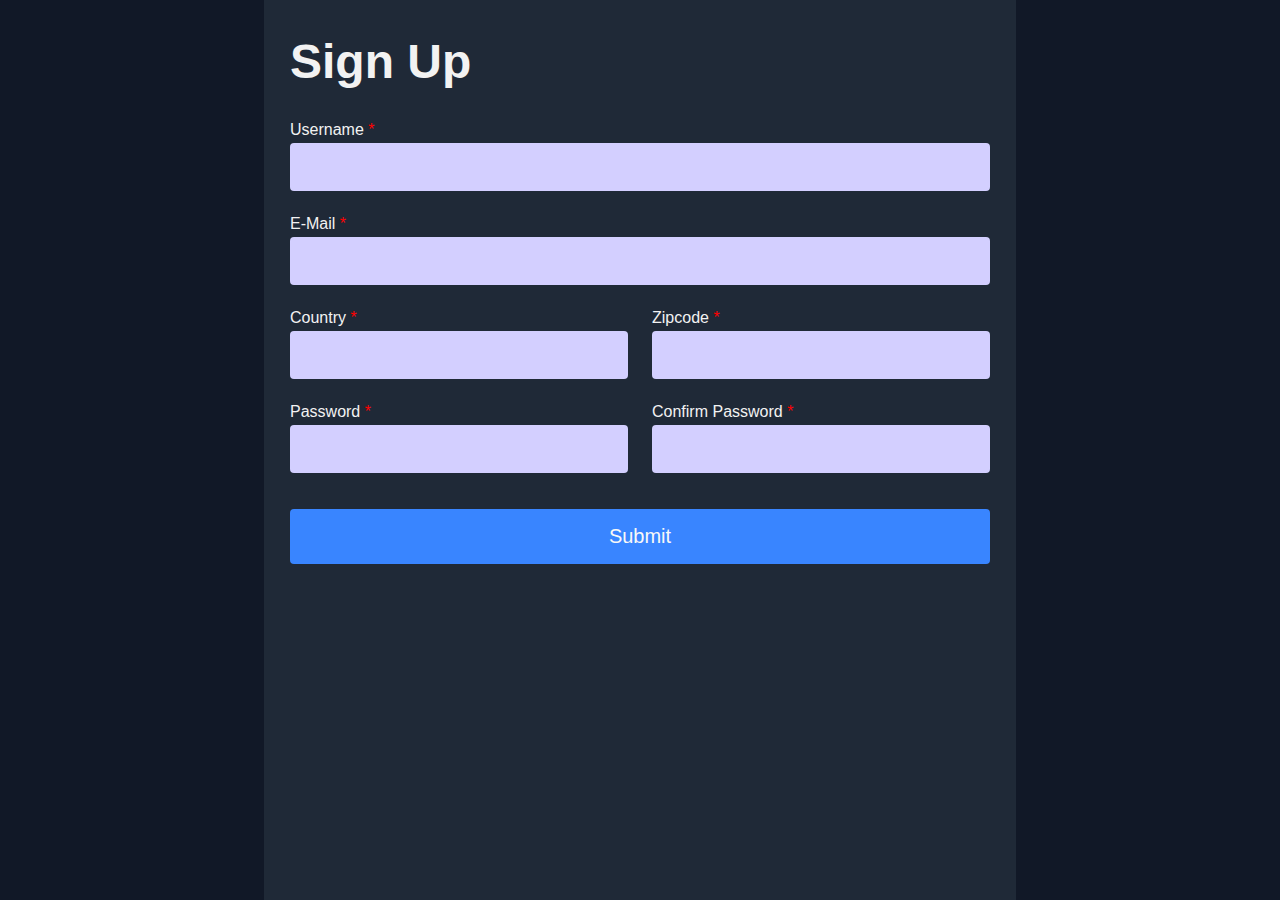
<file: index.html>
<!doctype html><html lang="en"><head><meta charset="UTF-8"><meta name="viewport" content="width=device-width,initial-scale=1"><title>Form</title><script defer="defer" src="main.js"></script></head><body><main><section><h1>Sign Up</h1><form action="" onsubmit="event.preventDefault()"><div id="form-data"><div id="un-div"><label for="username">Username <span>*</span></label> <input id="username"></div><div id="email-div"><label for="email">E-Mail <span>*</span></label> <input type="email" id="email"></div><div id="country-div"><label for="country">Country <span>*</span></label> <input id="country" maxlength="16"></div><div id="zc-div"><label for="zipcode">Zipcode <span>*</span></label> <input id="zipcode" maxlength="10"></div><div id="p-div"><label for="password">Password <span>*</span></label> <input type="password" id="password" maxlength="16"></div><div id="cp-div"><label for="cpassword">Confirm Password <span>*</span></label> <input type="password" id="cpassword" maxlength="16"></div></div><button id="submit">Submit</button></form></section></main></body></html>
</file>
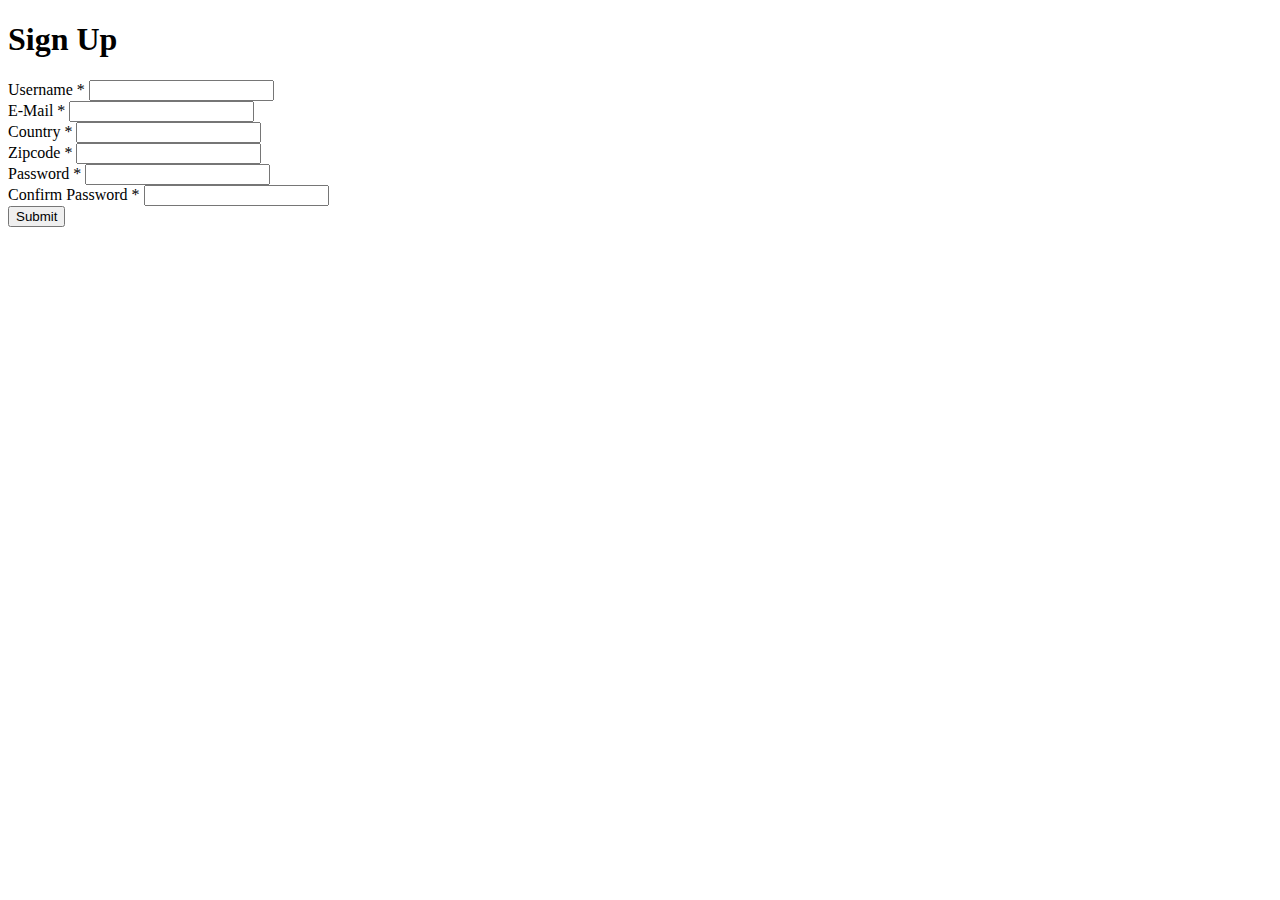
<file: src/template.html>
<!DOCTYPE html>
<html lang="en">
<head>
    <meta charset="UTF-8">
    <meta name="viewport" content="width=device-width, initial-scale=1.0">
    <title>Form</title>
</head>
<body>
    <main>
        <section>
            <h1>Sign Up</h1>
            <form action="" onsubmit="event.preventDefault()">
                <div id="form-data">
                    <div id="un-div">
                        <label for="username">Username <span>*</span></label>
                        <input type="text" id="username" >
                    </div>
                    <div id="email-div">
                        <label for="email">E-Mail <span>*</span></label>
                        <input type="email" id="email" >
                    </div>
                    <div id="country-div">
                        <label for="country">Country <span>*</span></label>
                        <input type="text" id="country" maxlength="16">
                    </div>
                    <div id="zc-div">
                        <label for="zipcode">Zipcode <span>*</span></label>
                        <input type="text" id="zipcode" maxlength="10">
                    </div>
                    <div id="p-div">
                        <label for="password">Password <span>*</span></label>
                        <input type="password" id="password"  maxlength="16">
                    </div>
                    <div id="cp-div">
                        <label for="cpassword">Confirm Password <span>*</span></label>
                        <input type="password" id="cpassword"  maxlength="16">
                    </div>
                </div>
                <button id="submit">Submit</button>
            </form>
        </section>
    </main>
</body>
</html>
</file>
